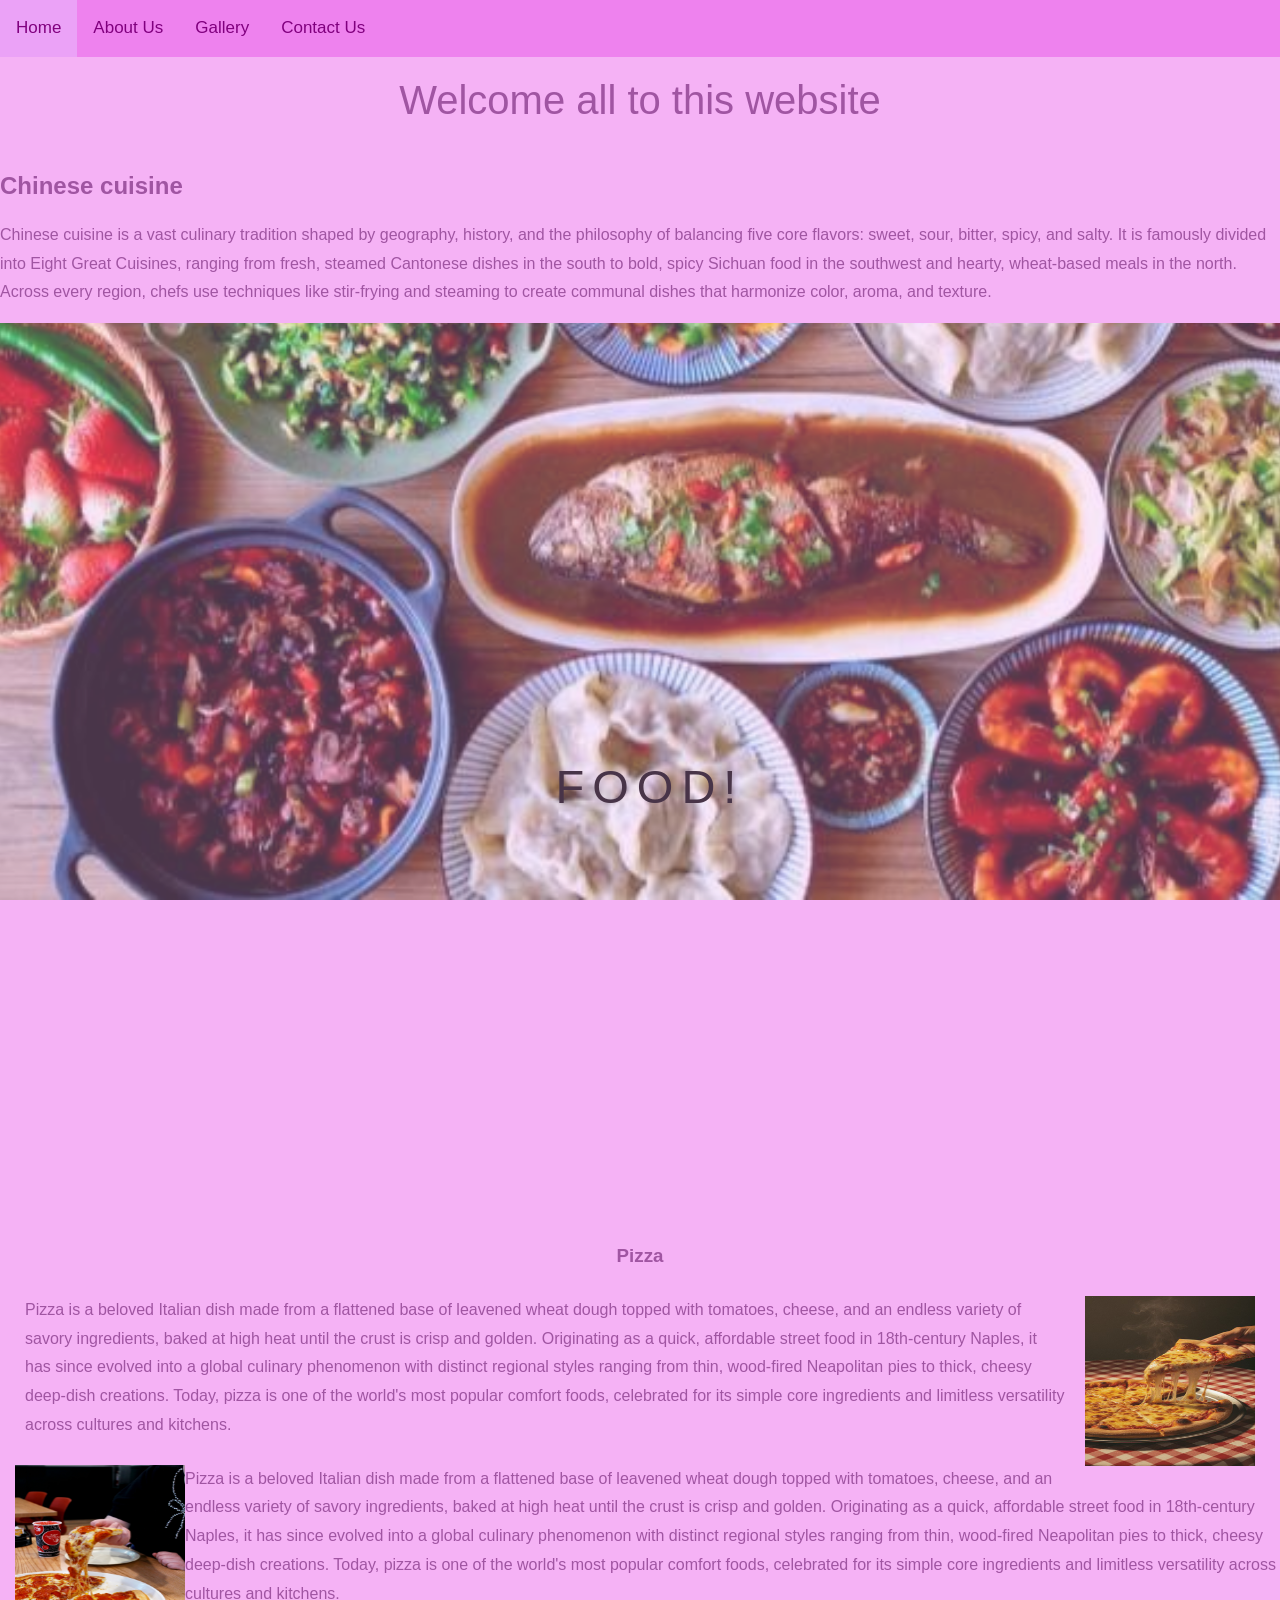
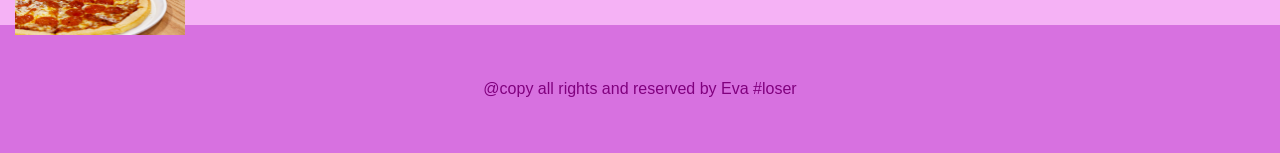
<file: index.html>
<!DOCTYPE html>
<html>
    <head>
        <title>Food website</title>
        <link rel="stylesheet" href="style.css">
    </head>
    <body>
        <div class="topnav">
            <a class="active" href="#home">Home</a>
            <a href ="about.html">About Us</a>
            <a href="gallery.html">Gallery</a>
            <a href="contact.html">Contact Us</a>
        </div> <br>
        <span class="border trans" style="font-size: 40px;">
            <center>Welcome all to this website</center>
        </span> <br>

        <section>
            <h2>Chinese cuisine</h2>
            <p>Chinese cuisine is a vast culinary tradition shaped by geography, history, and the philosophy of balancing five core
            flavors: sweet, sour, bitter, spicy, and salty. It is famously divided into Eight Great Cuisines, ranging from fresh,
            steamed Cantonese dishes in the south to bold, spicy Sichuan food in the southwest and hearty, wheat-based meals in the
            north. Across every region, chefs use techniques like stir-frying and steaming to create communal dishes that harmonize color, aroma, and texture.</p>
        </section>

        <div class="pimg3">
            <div class="ptext">
                <span class="border trans">Food!</span>
            </div>
        </div>

        <center><h3>Pizza</h3></center>

        <p style="margin: 25px;"><img src="pizza cheese pull.jpg" style="width: 170px; height: 170px; margin-left: 20px; float: right;">
        Pizza is a beloved Italian dish made from a flattened base of leavened wheat dough topped with tomatoes, cheese, and an
        endless variety of savory ingredients, baked at high heat until the crust is crisp and golden. Originating as a quick,
        affordable street food in 18th-century Naples, it has since evolved into a global culinary phenomenon with distinct
        regional styles ranging from thin, wood-fired Neapolitan pies to thick, cheesy deep-dish creations. Today, pizza is one
        of the world's most popular comfort foods, celebrated for its simple core ingredients and limitless versatility across
        cultures and kitchens.</p>

        <p><img src="pizza cheese pull 1.png" style="width: 170px; height: 170px; float: left; margin-left: 15px;">
        Pizza is a beloved Italian dish made from a flattened base of leavened wheat dough topped with tomatoes, cheese, and an
        endless variety of savory ingredients, baked at high heat until the crust is crisp and golden. Originating as a quick,
        affordable street food in 18th-century Naples, it has since evolved into a global culinary phenomenon with distinct
        regional styles ranging from thin, wood-fired Neapolitan pies to thick, cheesy deep-dish creations. Today, pizza is one
        of the world's most popular comfort foods, celebrated for its simple core ingredients and limitless versatility across
        cultures and kitchens.</p>


        <section class="section section-dark">
            <span>@copy all rights and reserved by Eva #loser</span>
        </section>
    </body>
</html>
</file>
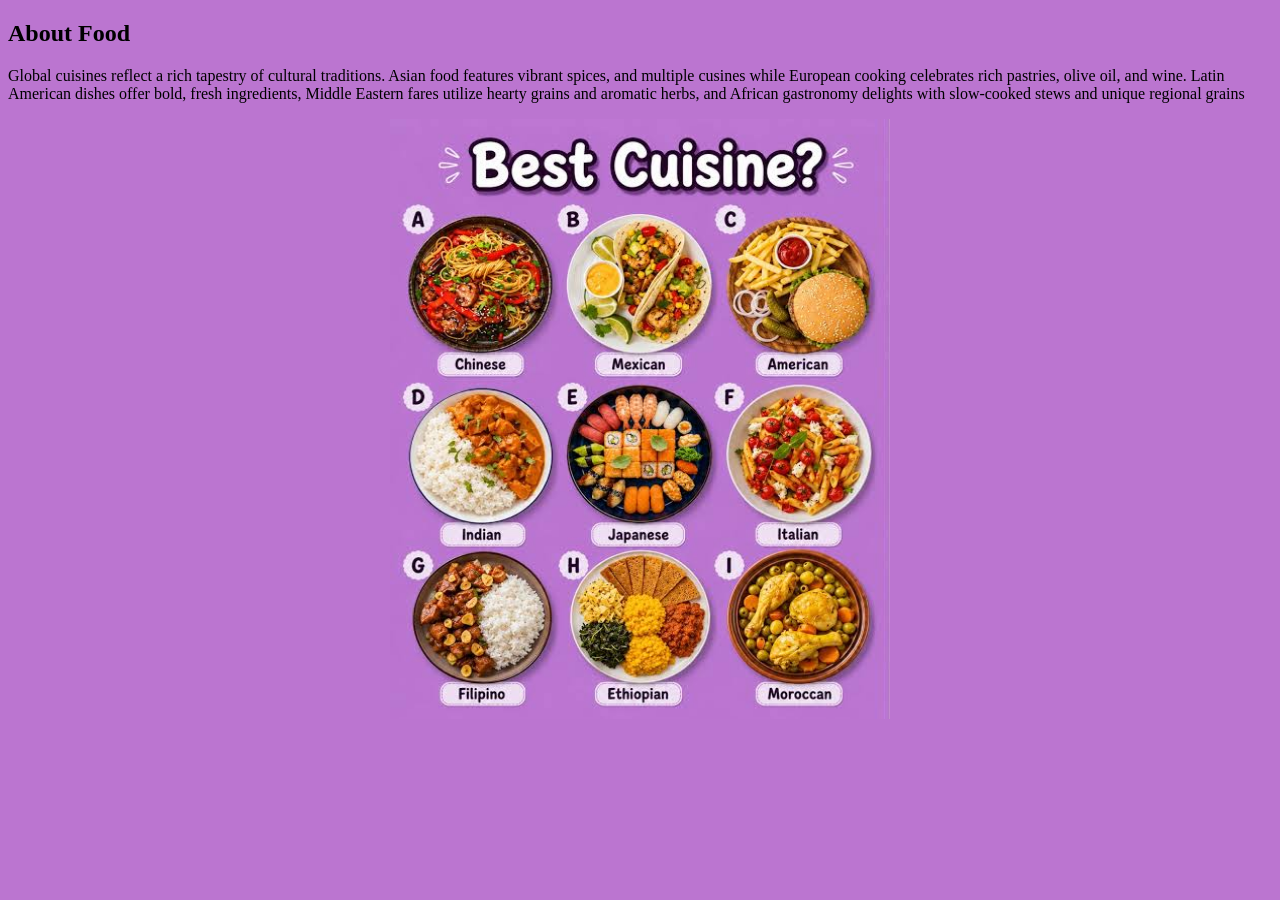
<file: about.html>
<!DOCTYPE html>
<html>
<head>
    <title>About Food</title>
        <style>
            body {
                background-color: #bb75d0;
            }
            </style>
    </head>
<h2>About Food</h2>
<body>
    <p>Global cuisines reflect a rich tapestry of cultural traditions. Asian food features vibrant spices, and multiple cusines while European cooking celebrates rich pastries, olive oil, and wine. Latin American dishes offer bold, fresh ingredients, Middle Eastern fares utilize hearty grains and aromatic herbs, and African gastronomy delights with slow-cooked stews and unique regional grains</p>
<center> <img src="cuisine.jpeg" width="500px" height="600px"></center>
   
</body>
</html>
</file>
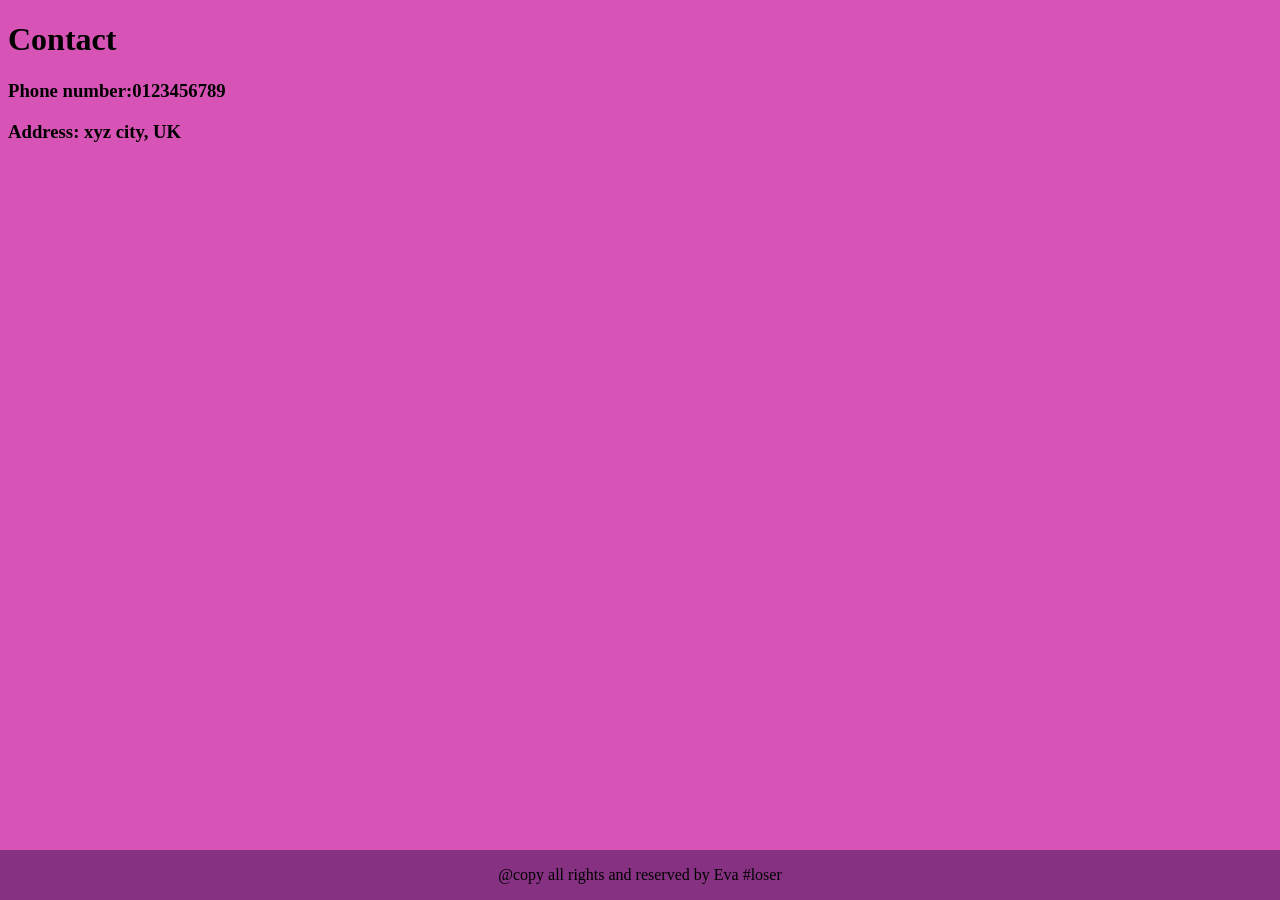
<file: contact.html>
<!DOCTYPE html>
<html>
  <head>
   
    <style>
      .footer {
        position: fixed;
        left: 0;
        bottom: 0;
        width: 100%;
        background-color: rgb(134, 49, 130);
        color: rgb(0, 0, 0);
        text-align: center;
      }
      body {
        background-color: rgb(215, 84, 182);
      }
    </style>
  </head>
  <body>
    <h1>Contact</h1>
    <h3>Phone number:0123456789</h3>
    <h3>Address: xyz city, UK</h3>
    

    <div class="footer">
      <p>@copy all rights and reserved by Eva #loser</p>
    </div>
  </body>
</html>
</file>
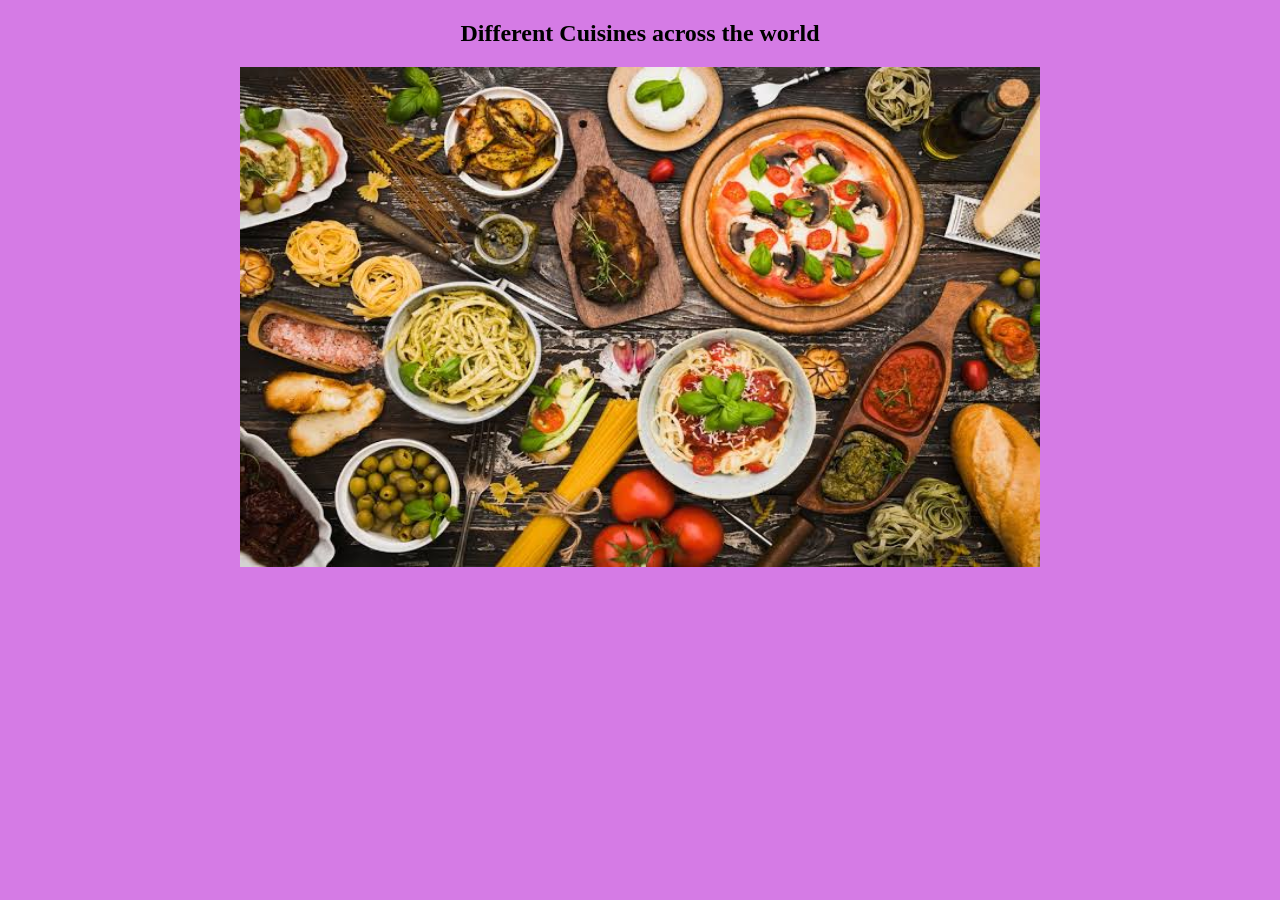
<file: gallery.html>
<!DOCTYPE html>
<html>
    <head>
        <style>
            body {
              background-color: rgb(213, 123, 229);
            }
            </style>
    </head>
  <body>
    
    <!-- Slide Show -->
    <section>
        <center>
            <h1>Different Cuisines across the world </h1>
      <img class="mySlides" src="food 1.jpeg" style="height:500px; width: 800px;">
      <img class="mySlides" src="food 2.jpeg" style="height:500px;width: 800px;">
      <img class="mySlides" src="food 3.jpg" style="height:500px;width: 800px;">
      <img class="mySlides" src="food 4.webp" style="height:500px;width: 800px;">
      <img class="mySlides" src="food 5.jpg" style="height:500px;width: 800px;">
     </center>
    </section>
    <script>
      
      var myIndex = 0;
      carousel();

      function carousel() {
        var i;
        var x = document.getElementsByClassName("mySlides");
        for (i = 0; i < x.length; i++) {
          x[i].style.display = "none";
        }
        myIndex++;
        if (myIndex > x.length) {myIndex = 1}
        x[myIndex-1].style.display = "block";
        setTimeout(carousel, 3000);
      }
    </script>
  </body>
</html>
</file>
<file: style.css>
body, html {
    height: 100%;
    margin: 0;
    font-size: 16px;
    font-family: 'Franklin Gothic Medium', 'Arial Narrow', Arial, sans-serif;
    font-weight: 400;
    line-height: 1.8em;
    color: rgb(160, 85, 162);
    background-color: rgb(245, 178, 245);
}
.topnav {
    overflow: hidden;
    background-color: violet;
}

.topnav a {
    float: left;
    color: rgb(128, 0, 126);
    text-align: center;
    padding: 14px 16px;
    text-decoration: none;
    font-size: 17px;
}

.topnav a:hover {
    background-color: rgb(255, 161, 233);
    color: rgb(128, 0, 126);
}

.topnav a.active {
    background-color: #eba2f7;
    color: rgb(128, 0, 126);
}


.pimg1, .pimg2, .pimg3 {
    position: relative;
    opacity: 0.70;
    background-position: center;
    background-size: cover;
    background-repeat: no-repeat;
    background-attachment: fixed;
}

.pimg1 {
    background-image:url('food\ 1.jpeg');
    min-height: 100%;
}

.pimg2 {
    background-image: url('food\ 2.jpeg');
    min-height: 100%;
}

.pimg3 {
    background-image: url('food\ 3.jpg');
    min-height: 100%;
}

.section {
    text-align: center;
    padding: 50px 80px;
}

.section-light {
    background-color: #eba2f7;
    color: rgb(128, 0, 126);
}

.section-dark {
    background-color: #d771e0;
    color: rgb(128, 0, 126);
}

.ptext {
    position: absolute;
    top: 50%;
    width: 100%;
    text-align: center;
    color: rgb(242, 193, 241);
    font-size: 47px;
    letter-spacing: 8px;
    text-transform: uppercase;
    margin-left: 10px;
}

.ptext .border {
    background-color: #eba2f7;
    font-style: bold;
    color: #000000;
    padding: 20px;
}

.ptext .border.trans {
    background-color: transparent;
    padding: 20px;
}

@media(max-width: 568px) {
    .pimg1, .pimg2, .pimg3 {
        background-attachment: scroll;
    }
}
</file>
